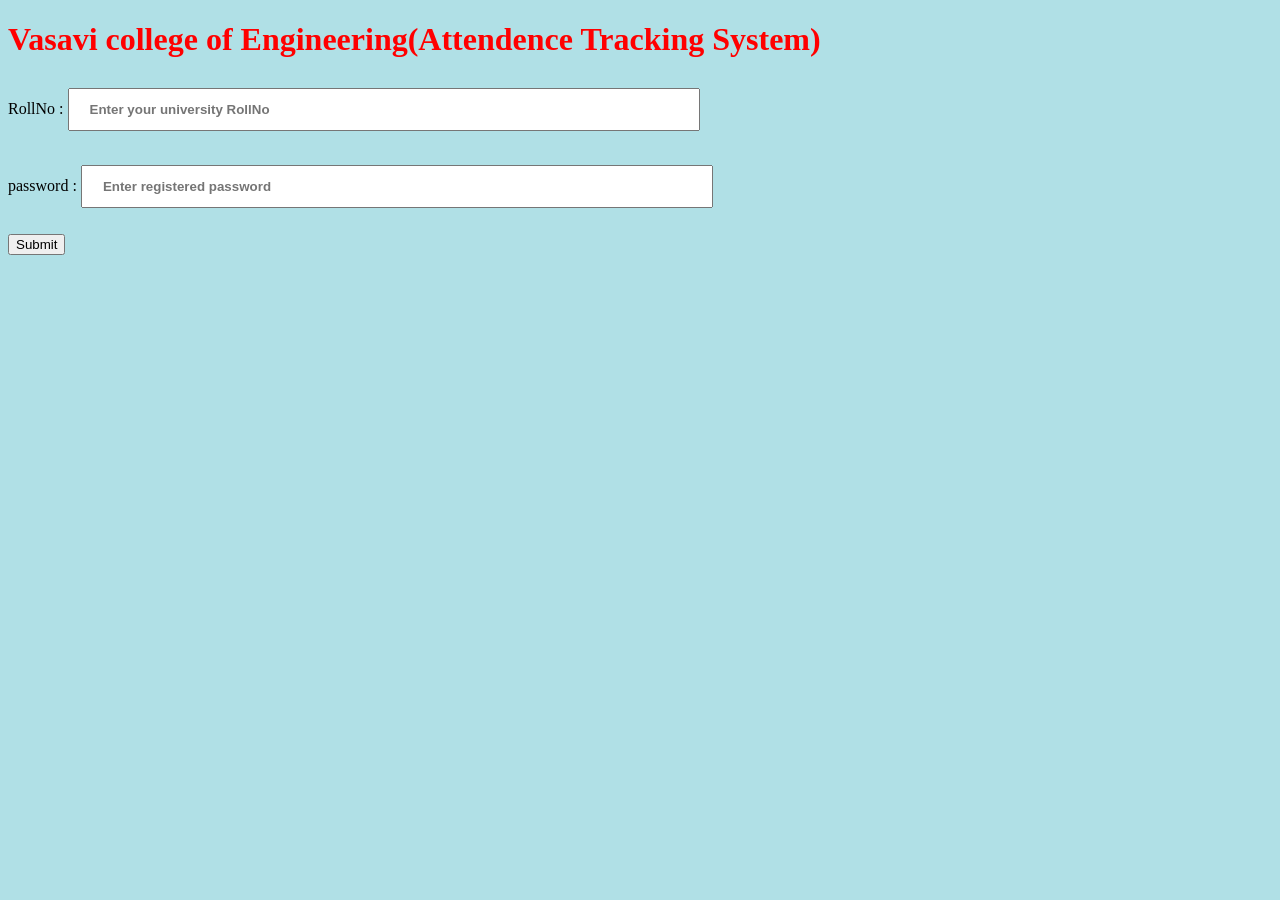
<file: Assignment-2/index.html>
<!DOCTYPE html>
<html>
<head>
	<title>Attendence Tracking System</title>
	<style type="text/css">
		body{
			background-color: powderblue;
		}
		h1{
			color: red;
		}
		input[type=text] {
  width: 50%;
  padding: 12px 20px;
  margin: 8px 0;
  box-sizing: border-box;
}
input[type=password] {
  width: 50%;
  padding: 12px 20px;
  margin: 8px 0;
  box-sizing: border-box;
}
input[type=submit]:hover{
	color: red;
	border: 1px solid #999;
border-radius: 5px;
}

	</style>
</head>
<body>
	<h1>Vasavi college of Engineering(Attendence Tracking System)</h1>
	<form action="/attendence_tracking.php" method="post" action="/attendence_tracking.php">
	RollNo       :   <input type="text" name="rollno" id="rollno" placeholder="Enter your university RollNo" style="font-weight: bold;">
	<br>
	<br>
	password     :   <input type="password" name="password" id="password" placeholder="Enter registered password" style="font-weight: bold;">
	<br>
	<br>
	<input type="submit" name="submit">
</form>

</body>
</html>
</file>
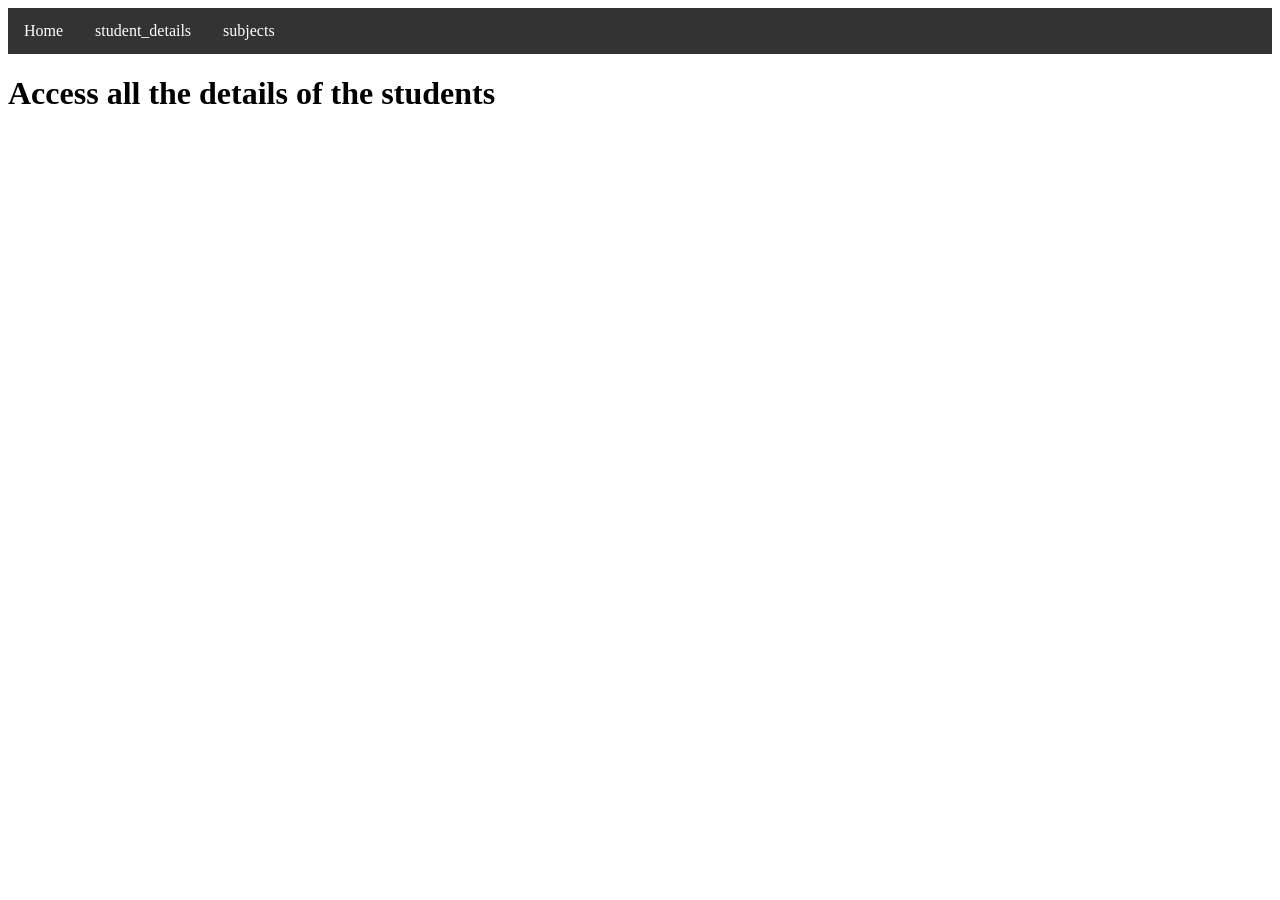
<file: Assignment1/question1.html>
<!doctype html>
<!DOCTYPE html>
<html>
<head>
	<title>student</title>
	<link rel="stylesheet" type="text/css" href="question1.css">
</head>
<body>
<ul>
  <li><a href="question1.html">Home</a></li>
  <li><a href="student_details.html">student_details</a></li>
  <li><a href="subjects.html">subjects</a></li>
</ul>
<header><h1>Access all the details of the students</h1></header>
</body>
</html>
</file>
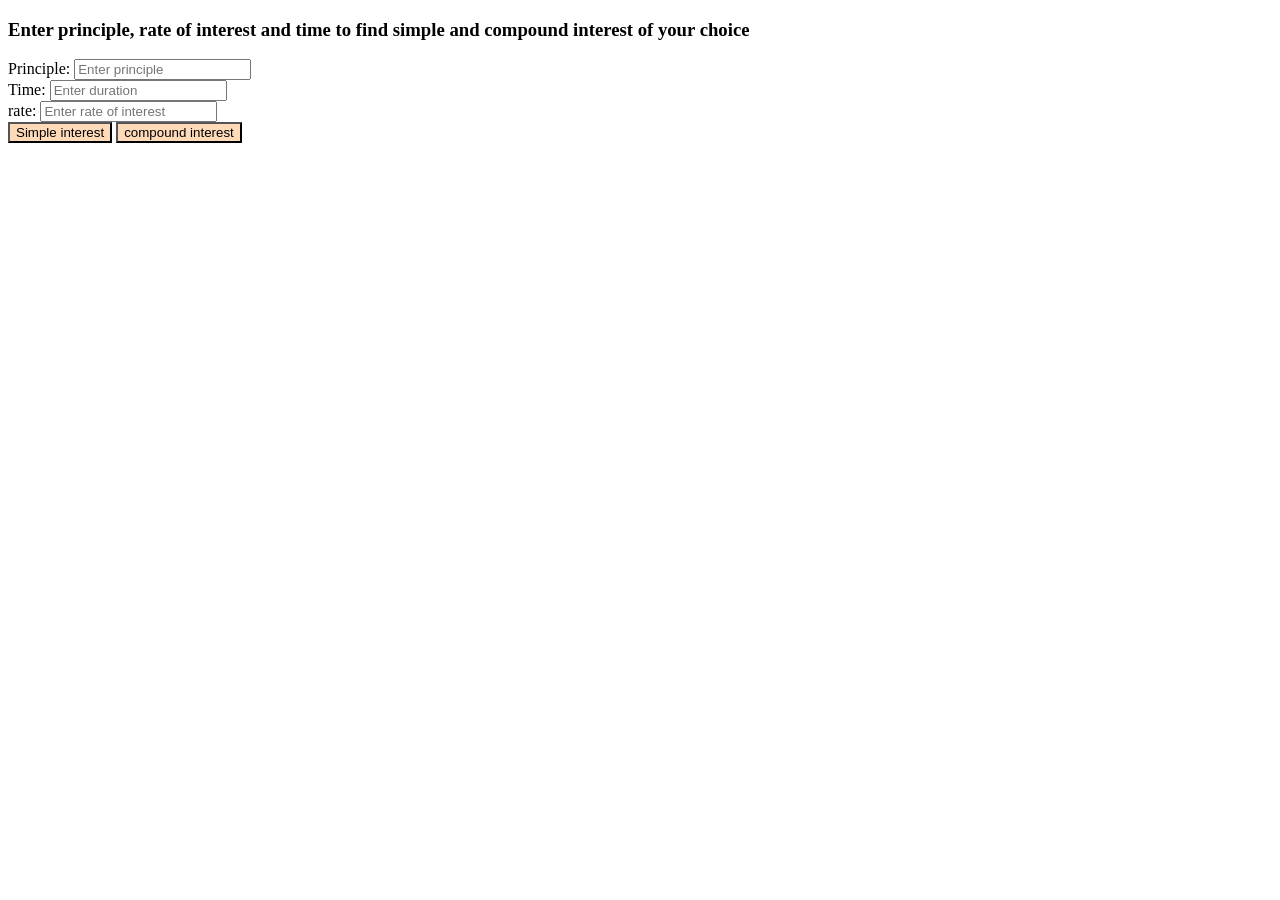
<file: Assignment1/question2.html>
<!doctype html>
<!DOCTYPE html>
<html>
<head>
	<title>find_interest.html</title>
</head>
<body>
	<header><h3>Enter principle, rate of interest and time to find simple and compound interest of your choice</h6></header>
	<form>
		Principle:    <input type="integer" name="principle" id="principle" placeholder="Enter principle"><br>
		Time:    <input type="integer" name="time" id="time" placeholder="Enter duration"><br>
		rate:    <input type="integer" name="principle" id="rate" placeholder="Enter rate of interest"><br>
		<input type="button" value="Simple interest" onclick="simple_interest()" style="background-color: peachpuff;color: black;"/>
		<input type="button" value="compound interest" onclick="compound_interest()" style="background-color: peachpuff;color: black;"/>
	</form>
	<script type="text/javascript">
		function simple_interest()
		{
			var p=document.getElementById("principle").value;
			var t=document.getElementById("time").value;
			var r=document.getElementById("rate").value;
			var interest=(p*t*r)/100;
			document.write("total principle including simple interest:"+interest);
		}
		function compound_interest()
		{
			var p=document.getElementById("principle").value;
			var t=document.getElementById("time").value;
			var r=document.getElementById("rate").value;
			var interest=(p*Math.pow(1+r/100,t));
			document.write("total principle including compound interest:"+interest);

		}
	</script>

</body>
</html>
</file>
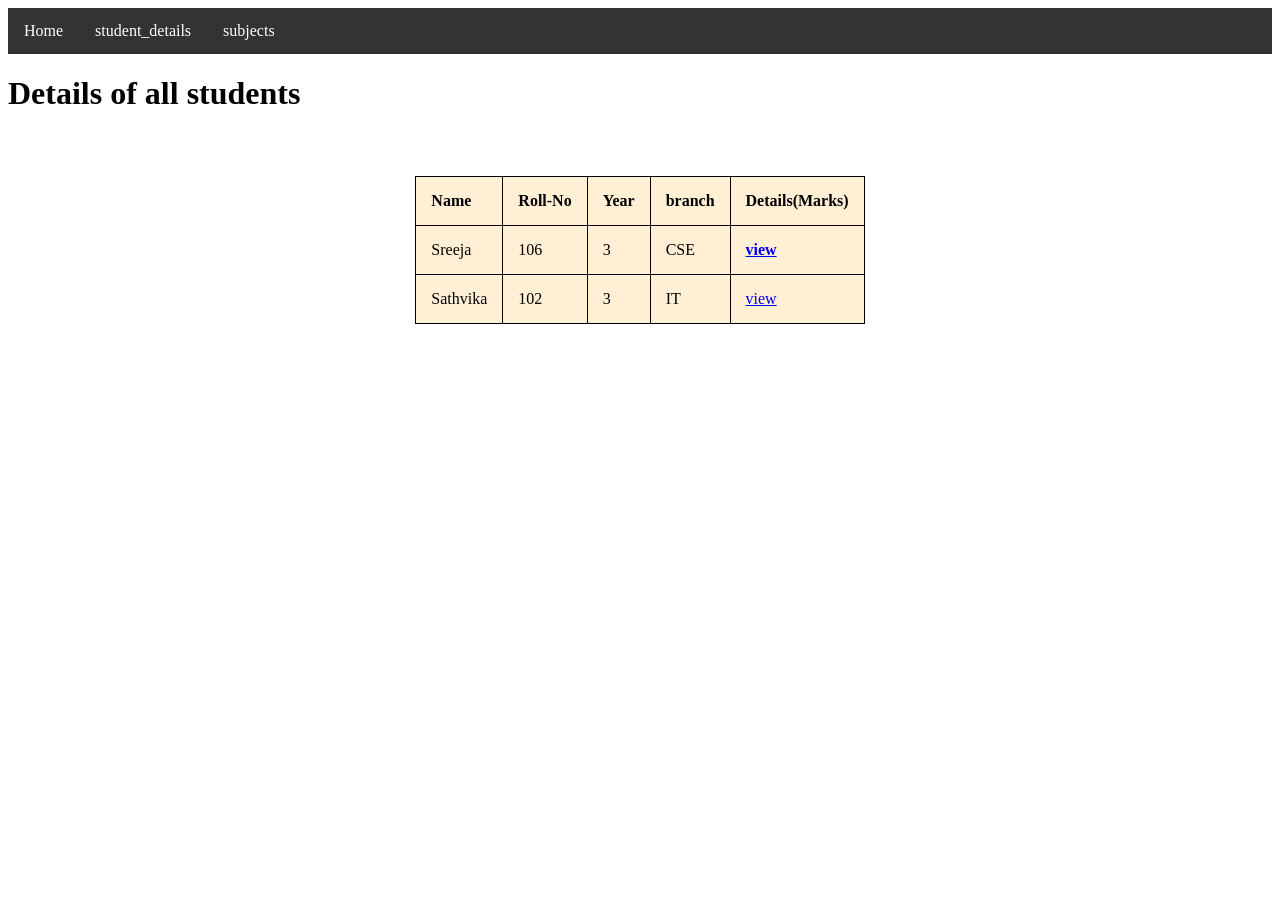
<file: Assignment1/student_details.html>
<!doctype>
<!DOCTYPE html>
<html>
<head>
	<title>student_detils</title>
</head>
<body>

<ul>
  <li><a href="question1.html">Home</a></li>
  <li><a href="student_details.html">student_details</a></li>
  <li><a href="subjects.html">subjects</a></li>
  <link rel="stylesheet" type="text/css" href="student_details.css">
</ul>
<h1>Details of all students</h1>
<table class="center">
  <tr>
    <th>Name</th>
    <th>Roll-No</th>
    <th>Year</th>
   	<th>branch</th>
   	<th>Details(Marks)</th>
  </tr>
  <tr>
    <td>Sreeja</td>
    <td>106</td>
    <td>3</td>
    <td>CSE</td>
    <th><a href="img0.jpeg.png" target="_blank">view</a></th>
  </tr>
  <tr>
    <td>Sathvika</td>
    <td>102</td>
    <td>3</td>
    <td>IT</td>
    <td><a href="img0.jpeg.png" target="_blank">view</a></td>
  </tr>
</table>
</body>
</html>
</file>
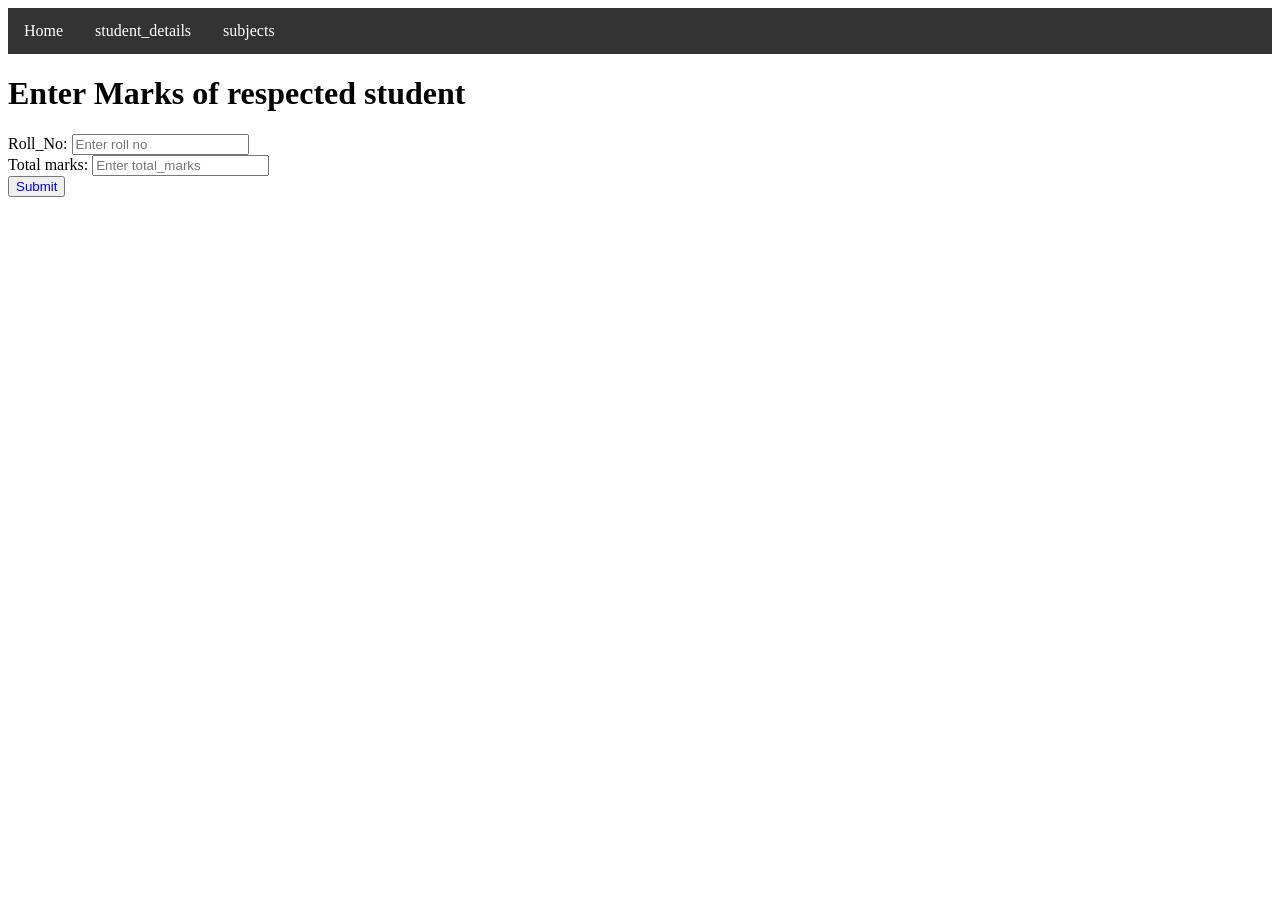
<file: Assignment1/subjects.html>
<!doctype html>
<!DOCTYPE html>
<html>
<head>
	<title>subjects</title>
	<link rel="stylesheet" type="text/css" href="subjects.css">
</head>
<body>
	<ul>
  <li><a href="question1.html">Home</a></li>
  <li><a href="student_details.html">student_details</a></li>
  <li><a href="subjects.html">subjects</a></li>
</ul>
<h1>Enter Marks of respected student</h1>
<form>Roll_No:  <input type="text" name="rollno" placeholder="Enter roll no"><br>
Total marks:  <input type="text" name="marks" placeholder="Enter total_marks"><br>
<input type="submit" name="submit" style="color: blue;"></form>
</body>
</html>
</file>
<file: Assignment1/question1.css>
ul {
  list-style-type: none;
  margin: 0;
  padding: 0;
  overflow: hidden;
  background-color: #333;
}

li {
  float: left;
}

li a {
  display: block;
  color: white;
  text-align: center;
  padding: 14px 16px;
  text-decoration: none;
}

/* Change the link color to #111 (black) on hover */
li a:hover {
  background-color: #111;
}
</file>
<file: Assignment1/student_details.css>
ul {
  list-style-type: none;
  margin: 0;
  padding: 0;
  overflow: hidden;
  background-color: #333;
}

li {
  float: left;
}

li a {
  display: block;
  color: white;
  text-align: center;
  padding: 14px 16px;
  text-decoration: none;
}

/* Change the link color to #111 (black) on hover */
li a:hover {
  background-color: #111;
}


table, th, td {
  border: 1px solid black;
  background-color: papayawhip;
  border-collapse: collapse;
  color: black;
}
th, td {
  padding: 15px;
}
th {
  text-align: left;
}
table {
  border-spacing: 5px;
}
.center {
  margin-left: auto;
  margin-right: auto;
  margin-top: 5%;
}
h1{
	margin-left: auto;
  margin-right: auto;
}
</file>
<file: Assignment1/subjects.css>
ul {
  list-style-type: none;
  margin: 0;
  padding: 0;
  overflow: hidden;
  background-color: #333;
}

li {
  float: left;
}

li a {
  display: block;
  color: white;
  text-align: center;
  padding: 14px 16px;
  text-decoration: none;
}

/* Change the link color to #111 (black) on hover */
li a:hover {
  background-color: #111;
}
form{
  margin-right: auto;
  margin-left: auto;
}
</file>
